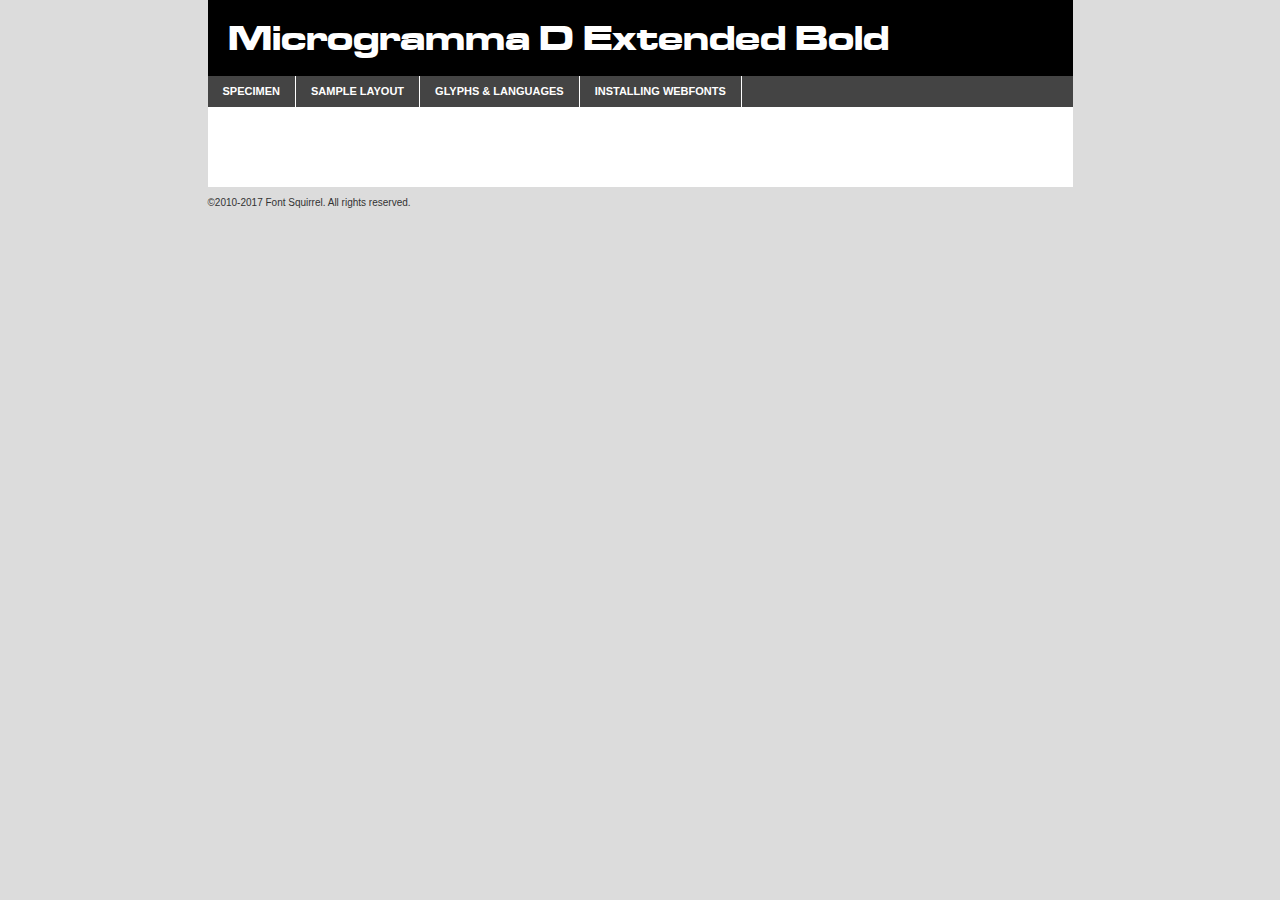
<file: fonts/microgramma_d_extended_bold-demo.html>
<!DOCTYPE html PUBLIC "-//W3C//DTD XHTML 1.0 Transitional//EN"
	"http://www.w3.org/TR/xhtml1/DTD/xhtml1-transitional.dtd">

<html xmlns="http://www.w3.org/1999/xhtml" xml:lang="en" lang="en">
<head>
	<meta http-equiv="Content-Type" content="text/html; charset=utf-8" />
	<script src="http://ajax.googleapis.com/ajax/libs/jquery/1.7.2/jquery.min.js" type="text/javascript" charset="utf-8"></script>
	<script type="text/javascript">
	(function($){$.fn.easyTabs=function(option){var param=jQuery.extend({fadeSpeed:"fast",defaultContent:1,activeClass:'active'},option);$(this).each(function(){var thisId="#"+this.id;if(param.defaultContent==''){param.defaultContent=1;}
	if(typeof param.defaultContent=="number")
	{var defaultTab=$(thisId+" .tabs li:eq("+(param.defaultContent-1)+") a").attr('href').substr(1);}else{var defaultTab=param.defaultContent;}
	$(thisId+" .tabs li a").each(function(){var tabToHide=$(this).attr('href').substr(1);$("#"+tabToHide).addClass('easytabs-tab-content');});hideAll();changeContent(defaultTab);function hideAll(){$(thisId+" .easytabs-tab-content").hide();}
	function changeContent(tabId){hideAll();$(thisId+" .tabs li").removeClass(param.activeClass);$(thisId+" .tabs li a[href=#"+tabId+"]").closest('li').addClass(param.activeClass);if(param.fadeSpeed!="none")
	{$(thisId+" #"+tabId).fadeIn(param.fadeSpeed);}else{$(thisId+" #"+tabId).show();}}
	$(thisId+" .tabs li").click(function(){var tabId=$(this).find('a').attr('href').substr(1);changeContent(tabId);return false;});});}})(jQuery);
	</script>
	<link rel="stylesheet" href="specimen_files/specimen_stylesheet.css" type="text/css" charset="utf-8" />
	<link rel="stylesheet" href="stylesheet.css" type="text/css" charset="utf-8" />

	<style type="text/css">
					body{
				font-family: 'microgramma_dbold_extended';
							}
		</style>

	<title>Microgramma D Extended Bold Specimen</title>
	
	
	<script type="text/javascript" charset="utf-8">
		$(document).ready(function() {
			$('#container').easyTabs({defaultContent:1});
		});
	</script>
</head>

<body>
<div id="container">
	<div id="header">
		Microgramma D Extended Bold	</div>
	<ul class="tabs">
		<li><a href="#specimen">Specimen</a></li>
		<li><a href="#layout">Sample Layout</a></li>
				<li><a href="#glyphs">Glyphs &amp; Languages</a></li>
		<li><a href="#installing">Installing Webfonts</a></li>
		
	</ul>
	
	<div id="main_content">

		
			<div id="specimen">
		
				<div class="section">
					<div class="grid12 firstcol">
						<div class="huge">AaBb</div>
					</div>
				</div>
		
				<div class="section">
					<div class="glyph_range">A&#x200B;B&#x200b;C&#x200b;D&#x200b;E&#x200b;F&#x200b;G&#x200b;H&#x200b;I&#x200b;J&#x200b;K&#x200b;L&#x200b;M&#x200b;N&#x200b;O&#x200b;P&#x200b;Q&#x200b;R&#x200b;S&#x200b;T&#x200b;U&#x200b;V&#x200b;W&#x200b;X&#x200b;Y&#x200b;Z&#x200b;a&#x200b;b&#x200b;c&#x200b;d&#x200b;e&#x200b;f&#x200b;g&#x200b;h&#x200b;i&#x200b;j&#x200b;k&#x200b;l&#x200b;m&#x200b;n&#x200b;o&#x200b;p&#x200b;q&#x200b;r&#x200b;s&#x200b;t&#x200b;u&#x200b;v&#x200b;w&#x200b;x&#x200b;y&#x200b;z&#x200b;1&#x200b;2&#x200b;3&#x200b;4&#x200b;5&#x200b;6&#x200b;7&#x200b;8&#x200b;9&#x200b;0&#x200b;&amp;&#x200b;.&#x200b;,&#x200b;?&#x200b;!&#x200b;&#64;&#x200b;(&#x200b;)&#x200b;#&#x200b;$&#x200b;%&#x200b;*&#x200b;+&#x200b;-&#x200b;=&#x200b;:&#x200b;;</div>
				</div>
				<div class="section">
					<div class="grid12 firstcol">
						<table class="sample_table">
							<tr><td>10</td><td class="size10">abcdefghijklmnopqrstuvwxyzABCDEFGHIJKLMNOPQRSTUVWXYZ0123456789abcdefghijklmnopqrstuvwxyzABCDEFGHIJKLMNOPQRSTUVWXYZ0123456789abcdefghijklmnopqrstuvwxyzABCDEFGHIJKLMNOPQRSTUVWXYZ</td></tr>
							<tr><td>11</td><td class="size11">abcdefghijklmnopqrstuvwxyzABCDEFGHIJKLMNOPQRSTUVWXYZ0123456789abcdefghijklmnopqrstuvwxyzABCDEFGHIJKLMNOPQRSTUVWXYZ0123456789abcdefghijklmnopqrstuvwxyzABCDEFGHIJKLMNOPQRSTUVWXYZ</td></tr>
							<tr><td>12</td><td class="size12">abcdefghijklmnopqrstuvwxyzABCDEFGHIJKLMNOPQRSTUVWXYZ0123456789abcdefghijklmnopqrstuvwxyzABCDEFGHIJKLMNOPQRSTUVWXYZ0123456789abcdefghijklmnopqrstuvwxyzABCDEFGHIJKLMNOPQRSTUVWXYZ</td></tr>
							<tr><td>13</td><td class="size13">abcdefghijklmnopqrstuvwxyzABCDEFGHIJKLMNOPQRSTUVWXYZ0123456789abcdefghijklmnopqrstuvwxyzABCDEFGHIJKLMNOPQRSTUVWXYZ0123456789abcdefghijklmnopqrstuvwxyzABCDEFGHIJKLMNOPQRSTUVWXYZ</td></tr>
							<tr><td>14</td><td class="size14">abcdefghijklmnopqrstuvwxyzABCDEFGHIJKLMNOPQRSTUVWXYZ0123456789abcdefghijklmnopqrstuvwxyzABCDEFGHIJKLMNOPQRSTUVWXYZ0123456789abcdefghijklmnopqrstuvwxyzABCDEFGHIJKLMNOPQRSTUVWXYZ</td></tr>
							<tr><td>16</td><td class="size16">abcdefghijklmnopqrstuvwxyzABCDEFGHIJKLMNOPQRSTUVWXYZ0123456789abcdefghijklmnopqrstuvwxyzABCDEFGHIJKLMNOPQRSTUVWXYZ</td></tr>
							<tr><td>18</td><td class="size18">abcdefghijklmnopqrstuvwxyzABCDEFGHIJKLMNOPQRSTUVWXYZ0123456789abcdefghijklmnopqrstuvwxyzABCDEFGHIJKLMNOPQRSTUVWXYZ</td></tr>
							<tr><td>20</td><td class="size20">abcdefghijklmnopqrstuvwxyzABCDEFGHIJKLMNOPQRSTUVWXYZ0123456789abcdefghijklmnopqrstuvwxyzABCDEFGHIJKLMNOPQRSTUVWXYZ</td></tr>
							<tr><td>24</td><td class="size24">abcdefghijklmnopqrstuvwxyzABCDEFGHIJKLMNOPQRSTUVWXYZ0123456789abcdefghijklmnopqrstuvwxyzABCDEFGHIJKLMNOPQRSTUVWXYZ</td></tr>
							<tr><td>30</td><td class="size30">abcdefghijklmnopqrstuvwxyzABCDEFGHIJKLMNOPQRSTUVWXYZ0123456789abcdefghijklmnopqrstuvwxyzABCDEFGHIJKLMNOPQRSTUVWXYZ</td></tr>
							<tr><td>36</td><td class="size36">abcdefghijklmnopqrstuvwxyzABCDEFGHIJKLMNOPQRSTUVWXYZ0123456789abcdefghijklmnopqrstuvwxyzABCDEFGHIJKLMNOPQRSTUVWXYZ</td></tr>
							<tr><td>48</td><td class="size48">abcdefghijklmnopqrstuvwxyzABCDEFGHIJKLMNOPQRSTUVWXYZ0123456789abcdefghijklmnopqrstuvwxyzABCDEFGHIJKLMNOPQRSTUVWXYZ</td></tr>
							<tr><td>60</td><td class="size60">abcdefghijklmnopqrstuvwxyzABCDEFGHIJKLMNOPQRSTUVWXYZ0123456789abcdefghijklmnopqrstuvwxyzABCDEFGHIJKLMNOPQRSTUVWXYZ</td></tr>
							<tr><td>72</td><td class="size72">abcdefghijklmnopqrstuvwxyzABCDEFGHIJKLMNOPQRSTUVWXYZ0123456789abcdefghijklmnopqrstuvwxyzABCDEFGHIJKLMNOPQRSTUVWXYZ</td></tr>
							<tr><td>90</td><td class="size90">abcdefghijklmnopqrstuvwxyzABCDEFGHIJKLMNOPQRSTUVWXYZ0123456789abcdefghijklmnopqrstuvwxyzABCDEFGHIJKLMNOPQRSTUVWXYZ</td></tr>
						</table>
				
					</div>
			
				</div>
		
		
		
								<div class="section" id="bodycomparison">


										<div id="xheight">
				<div class="fontbody">&#x25FC;&#x25FC;&#x25FC;&#x25FC;&#x25FC;&#x25FC;&#x25FC;&#x25FC;&#x25FC;&#x25FC;&#x25FC;&#x25FC;&#x25FC;&#x25FC;&#x25FC;&#x25FC;&#x25FC;&#x25FC;&#x25FC;&#x25FC;&#x25FC;&#x25FC;&#x25FC;&#x25FC;&#x25FC;&#x25FC;&#x25FC;&#x25FC;&#x25FC;&#x25FC;&#x25FC;&#x25FC;&#x25FC;&#x25FC;&#x25FC;&#x25FC;&#x25FC;&#x25FC;&#x25FC;&#x25FC;&#x25FC;&#x25FC;&#x25FC;&#x25FC;&#x25FC;&#x25FC;&#x25FC;&#x25FC;&#x25FC;&#x25FC;&#x25FC;&#x25FC;&#x25FC;&#x25FC;&#x25FC;&#x25FC;&#x25FC;&#x25FC;&#x25FC;&#x25FC;&#x25FC;&#x25FC;&#x25FC;&#x25FC;&#x25FC;&#x25FC;&#x25FC;&#x25FC;&#x25FC;&#x25FC;&#x25FC;&#x25FC;&#x25FC;&#x25FC;&#x25FC;&#x25FC;&#x25FC;&#x25FC;&#x25FC;&#x25FC;&#x25FC;&#x25FC;&#x25FC;&#x25FC;&#x25FC;&#x25FC;&#x25FC;&#x25FC;&#x25FC;&#x25FC;&#x25FC;&#x25FC;&#x25FC;&#x25FC;&#x25FC;&#x25FC;&#x25FC;&#x25FC;&#x25FC;body</div><div class="arialbody">body</div><div class="verdanabody">body</div><div class="georgiabody">body</div></div>
										<div class="fontbody" style="z-index:1">
											body<span>Microgramma D Extended Bold</span>
										</div>
										<div class="arialbody" style="z-index:1">
											body<span>Arial</span>
										</div>
										<div class="verdanabody" style="z-index:1">
											body<span>Verdana</span>
										</div>
										<div class="georgiabody" style="z-index:1">
											body<span>Georgia</span>
										</div>



								</div>
		
		
				<div class="section psample psample_row1" id="">
					
					<div class="grid2 firstcol">
						<p class="size10"><span>10.</span>Aenean lacinia bibendum nulla sed consectetur. Fusce dapibus, tellus ac cursus commodo, tortor mauris condimentum nibh, ut fermentum massa justo sit amet risus. Nullam id dolor id nibh ultricies vehicula ut id elit. Cum sociis natoque penatibus et magnis dis parturient montes, nascetur ridiculus mus. Nulla vitae elit libero, a pharetra augue.</p>
			
					</div>
					<div class="grid3">
						<p class="size11"><span>11.</span>Aenean lacinia bibendum nulla sed consectetur. Fusce dapibus, tellus ac cursus commodo, tortor mauris condimentum nibh, ut fermentum massa justo sit amet risus. Nullam id dolor id nibh ultricies vehicula ut id elit. Cum sociis natoque penatibus et magnis dis parturient montes, nascetur ridiculus mus. Nulla vitae elit libero, a pharetra augue.</p>
			
					</div>
					<div class="grid3">
						<p class="size12"><span>12.</span>Aenean lacinia bibendum nulla sed consectetur. Fusce dapibus, tellus ac cursus commodo, tortor mauris condimentum nibh, ut fermentum massa justo sit amet risus. Nullam id dolor id nibh ultricies vehicula ut id elit. Cum sociis natoque penatibus et magnis dis parturient montes, nascetur ridiculus mus. Nulla vitae elit libero, a pharetra augue.</p>
			
					</div>
					<div class="grid4">
						<p class="size13"><span>13.</span>Aenean lacinia bibendum nulla sed consectetur. Fusce dapibus, tellus ac cursus commodo, tortor mauris condimentum nibh, ut fermentum massa justo sit amet risus. Nullam id dolor id nibh ultricies vehicula ut id elit. Cum sociis natoque penatibus et magnis dis parturient montes, nascetur ridiculus mus. Nulla vitae elit libero, a pharetra augue.</p>
			
					</div>
					<div class="white_blend"></div>
					
				</div>
				<div class="section psample psample_row2" id="">
					<div class="grid3 firstcol">
						<p class="size14"><span>14.</span>Aenean lacinia bibendum nulla sed consectetur. Fusce dapibus, tellus ac cursus commodo, tortor mauris condimentum nibh, ut fermentum massa justo sit amet risus. Nullam id dolor id nibh ultricies vehicula ut id elit. Cum sociis natoque penatibus et magnis dis parturient montes, nascetur ridiculus mus. Nulla vitae elit libero, a pharetra augue.</p>
			
					</div>
					<div class="grid4">
						<p class="size16"><span>16.</span>Aenean lacinia bibendum nulla sed consectetur. Fusce dapibus, tellus ac cursus commodo, tortor mauris condimentum nibh, ut fermentum massa justo sit amet risus. Nullam id dolor id nibh ultricies vehicula ut id elit. Cum sociis natoque penatibus et magnis dis parturient montes, nascetur ridiculus mus. Nulla vitae elit libero, a pharetra augue.</p>
			
					</div>
					<div class="grid5">
						<p class="size18"><span>18.</span>Aenean lacinia bibendum nulla sed consectetur. Fusce dapibus, tellus ac cursus commodo, tortor mauris condimentum nibh, ut fermentum massa justo sit amet risus. Nullam id dolor id nibh ultricies vehicula ut id elit. Cum sociis natoque penatibus et magnis dis parturient montes, nascetur ridiculus mus. Nulla vitae elit libero, a pharetra augue.</p>
			
					</div>

					<div class="white_blend"></div>

				</div>
				
				<div class="section psample psample_row3" id="">
					<div class="grid5 firstcol">
						<p class="size20"><span>20.</span>Aenean lacinia bibendum nulla sed consectetur. Fusce dapibus, tellus ac cursus commodo, tortor mauris condimentum nibh, ut fermentum massa justo sit amet risus. Nullam id dolor id nibh ultricies vehicula ut id elit. Cum sociis natoque penatibus et magnis dis parturient montes, nascetur ridiculus mus. Nulla vitae elit libero, a pharetra augue.</p>
					</div>
					<div class="grid7">
						<p class="size24"><span>24.</span>Aenean lacinia bibendum nulla sed consectetur. Fusce dapibus, tellus ac cursus commodo, tortor mauris condimentum nibh, ut fermentum massa justo sit amet risus. Nullam id dolor id nibh ultricies vehicula ut id elit. Cum sociis natoque penatibus et magnis dis parturient montes, nascetur ridiculus mus. Nulla vitae elit libero, a pharetra augue.</p>
					</div>
					
					<div class="white_blend"></div>
					
				</div>
				
				<div class="section psample psample_row4" id="">
					<div class="grid12 firstcol">
						<p class="size30"><span>30.</span>Aenean lacinia bibendum nulla sed consectetur. Fusce dapibus, tellus ac cursus commodo, tortor mauris condimentum nibh, ut fermentum massa justo sit amet risus. Nullam id dolor id nibh ultricies vehicula ut id elit. Cum sociis natoque penatibus et magnis dis parturient montes, nascetur ridiculus mus. Nulla vitae elit libero, a pharetra augue.</p>
					</div>
					<div class="white_blend"></div>
					
				</div>
				
				
				
				<div class="section psample psample_row1 fullreverse">
					<div class="grid2 firstcol">
						<p class="size10"><span>10.</span>Aenean lacinia bibendum nulla sed consectetur. Fusce dapibus, tellus ac cursus commodo, tortor mauris condimentum nibh, ut fermentum massa justo sit amet risus. Nullam id dolor id nibh ultricies vehicula ut id elit. Cum sociis natoque penatibus et magnis dis parturient montes, nascetur ridiculus mus. Nulla vitae elit libero, a pharetra augue.</p>
			
					</div>
					<div class="grid3">
						<p class="size11"><span>11.</span>Aenean lacinia bibendum nulla sed consectetur. Fusce dapibus, tellus ac cursus commodo, tortor mauris condimentum nibh, ut fermentum massa justo sit amet risus. Nullam id dolor id nibh ultricies vehicula ut id elit. Cum sociis natoque penatibus et magnis dis parturient montes, nascetur ridiculus mus. Nulla vitae elit libero, a pharetra augue.</p>
			
					</div>
					<div class="grid3">
						<p class="size12"><span>12.</span>Aenean lacinia bibendum nulla sed consectetur. Fusce dapibus, tellus ac cursus commodo, tortor mauris condimentum nibh, ut fermentum massa justo sit amet risus. Nullam id dolor id nibh ultricies vehicula ut id elit. Cum sociis natoque penatibus et magnis dis parturient montes, nascetur ridiculus mus. Nulla vitae elit libero, a pharetra augue.</p>
			
					</div>
					<div class="grid4">
						<p class="size13"><span>13.</span>Aenean lacinia bibendum nulla sed consectetur. Fusce dapibus, tellus ac cursus commodo, tortor mauris condimentum nibh, ut fermentum massa justo sit amet risus. Nullam id dolor id nibh ultricies vehicula ut id elit. Cum sociis natoque penatibus et magnis dis parturient montes, nascetur ridiculus mus. Nulla vitae elit libero, a pharetra augue.</p>
			
					</div>
					<div class="black_blend"></div>
					
				</div>
				
				<div class="section psample psample_row2 fullreverse">
					<div class="grid3 firstcol">
						<p class="size14"><span>14.</span>Aenean lacinia bibendum nulla sed consectetur. Fusce dapibus, tellus ac cursus commodo, tortor mauris condimentum nibh, ut fermentum massa justo sit amet risus. Nullam id dolor id nibh ultricies vehicula ut id elit. Cum sociis natoque penatibus et magnis dis parturient montes, nascetur ridiculus mus. Nulla vitae elit libero, a pharetra augue.</p>
			
					</div>
					<div class="grid4">
						<p class="size16"><span>16.</span>Aenean lacinia bibendum nulla sed consectetur. Fusce dapibus, tellus ac cursus commodo, tortor mauris condimentum nibh, ut fermentum massa justo sit amet risus. Nullam id dolor id nibh ultricies vehicula ut id elit. Cum sociis natoque penatibus et magnis dis parturient montes, nascetur ridiculus mus. Nulla vitae elit libero, a pharetra augue.</p>
			
					</div>
					<div class="grid5">
						<p class="size18"><span>18.</span>Aenean lacinia bibendum nulla sed consectetur. Fusce dapibus, tellus ac cursus commodo, tortor mauris condimentum nibh, ut fermentum massa justo sit amet risus. Nullam id dolor id nibh ultricies vehicula ut id elit. Cum sociis natoque penatibus et magnis dis parturient montes, nascetur ridiculus mus. Nulla vitae elit libero, a pharetra augue.</p>
			
					</div>
					<div class="black_blend"></div>

				</div>
				
				<div class="section psample fullreverse psample_row3" id="">
					<div class="grid5 firstcol">
						<p class="size20"><span>20.</span>Aenean lacinia bibendum nulla sed consectetur. Fusce dapibus, tellus ac cursus commodo, tortor mauris condimentum nibh, ut fermentum massa justo sit amet risus. Nullam id dolor id nibh ultricies vehicula ut id elit. Cum sociis natoque penatibus et magnis dis parturient montes, nascetur ridiculus mus. Nulla vitae elit libero, a pharetra augue.</p>
					</div>
					<div class="grid7">
						<p class="size24"><span>24.</span>Aenean lacinia bibendum nulla sed consectetur. Fusce dapibus, tellus ac cursus commodo, tortor mauris condimentum nibh, ut fermentum massa justo sit amet risus. Nullam id dolor id nibh ultricies vehicula ut id elit. Cum sociis natoque penatibus et magnis dis parturient montes, nascetur ridiculus mus. Nulla vitae elit libero, a pharetra augue.</p>
					</div>
					
					<div class="black_blend"></div>
					
				</div>
				
				<div class="section psample fullreverse psample_row4" id="" style="border-bottom: 20px #000 solid;">
					<div class="grid12 firstcol">
						<p class="size30"><span>30.</span>Aenean lacinia bibendum nulla sed consectetur. Fusce dapibus, tellus ac cursus commodo, tortor mauris condimentum nibh, ut fermentum massa justo sit amet risus. Nullam id dolor id nibh ultricies vehicula ut id elit. Cum sociis natoque penatibus et magnis dis parturient montes, nascetur ridiculus mus. Nulla vitae elit libero, a pharetra augue.</p>
					</div>
					<div class="black_blend"></div>
					
				</div>
				
				
				
				
			</div>
			
			<div id="layout">
				
				<div class="section">
					
					<div class="grid12 firstcol">
						<h1>Lorem Ipsum Dolor</h1>
						<h2>Etiam porta sem malesuada magna mollis euismod</h2>
						
						<p class="byline">By <a href="#link">Aenean Lacinia</a></p>
					</div>
				</div>
				<div class="section">
					<div class="grid8 firstcol">
						<p class="large">Donec sed odio dui. Morbi leo risus, porta ac consectetur ac, vestibulum at eros. Fusce dapibus, tellus ac cursus commodo, tortor mauris condimentum nibh, ut fermentum massa justo sit amet risus. </p>

						
						<h3>Pellentesque ornare sem</h3>

						<p>Maecenas sed diam eget risus varius blandit sit amet non magna. Maecenas faucibus mollis interdum. Donec ullamcorper nulla non metus auctor fringilla. Nullam id dolor id nibh ultricies vehicula ut id elit. Nullam id dolor id nibh ultricies vehicula ut id elit. </p>

						<p>Aenean eu leo quam. Pellentesque ornare sem lacinia quam venenatis vestibulum. Lorem ipsum dolor sit amet, consectetur adipiscing elit. Cum sociis natoque penatibus et magnis dis parturient montes, nascetur ridiculus mus. </p>

						<p>Nulla vitae elit libero, a pharetra augue. Praesent commodo cursus magna, vel scelerisque nisl consectetur et. Aenean lacinia bibendum nulla sed consectetur. </p>

						<p>Nullam quis risus eget urna mollis ornare vel eu leo. Nullam quis risus eget urna mollis ornare vel eu leo. Maecenas sed diam eget risus varius blandit sit amet non magna. Donec ullamcorper nulla non metus auctor fringilla. </p>

						<h3>Cras mattis consectetur</h3>

						<p>Aenean eu leo quam. Pellentesque ornare sem lacinia quam venenatis vestibulum. Aenean lacinia bibendum nulla sed consectetur. Integer posuere erat a ante venenatis dapibus posuere velit aliquet. Cras mattis consectetur purus sit amet fermentum. </p>

						<p>Nullam id dolor id nibh ultricies vehicula ut id elit. Nullam quis risus eget urna mollis ornare vel eu leo. Cras mattis consectetur purus sit amet fermentum.</p>
					</div>
					
					<div class="grid4 sidebar">
						
						<div class="box reverse">
							<p class="last">Nullam quis risus eget urna mollis ornare vel eu leo. Donec ullamcorper nulla non metus auctor fringilla. Cras mattis consectetur purus sit amet fermentum. Sed posuere consectetur est at lobortis. Lorem ipsum dolor sit amet, consectetur adipiscing elit. </p>
						</div>
						
						<p class="caption">Maecenas sed diam eget risus varius.</p>

						<p>Vestibulum id ligula porta felis euismod semper. Integer posuere erat a ante venenatis dapibus posuere velit aliquet. Vestibulum id ligula porta felis euismod semper. Sed posuere consectetur est at lobortis. Maecenas sed diam eget risus varius blandit sit amet non magna. Fusce dapibus, tellus ac cursus commodo, tortor mauris condimentum nibh, ut fermentum massa justo sit amet risus. </p>

					

						<p>Duis mollis, est non commodo luctus, nisi erat porttitor ligula, eget lacinia odio sem nec elit. Aenean lacinia bibendum nulla sed consectetur. Vivamus sagittis lacus vel augue laoreet rutrum faucibus dolor auctor. Aenean lacinia bibendum nulla sed consectetur. Nullam quis risus eget urna mollis ornare vel eu leo. </p>

						<p>Praesent commodo cursus magna, vel scelerisque nisl consectetur et. Donec ullamcorper nulla non metus auctor fringilla. Maecenas faucibus mollis interdum. Fusce dapibus, tellus ac cursus commodo, tortor mauris condimentum nibh, ut fermentum massa justo sit amet risus. </p>

					</div>
				</div>
				
			</div>


			



		<div id="glyphs">
			<div class="section">
				<div class="grid12 firstcol">
			
				<h1>Language Support</h1>
				<p>The subset of Microgramma D Extended Bold in this kit supports the following languages:<br />
			
					Albanian, Basque, Breton, Chamorro, Danish, Dutch, English, Faroese, Finnish, French, Frisian, Galician, German, Icelandic, Italian, Malagasy, Norwegian, Portuguese, Spanish, Alsatian, Aragonese, Arapaho, Arrernte, Asturian, Aymara, Bislama, Cebuano, Corsican, Fijian, French_creole, Genoese, Gilbertese, Greenlandic, Haitian_creole, Hiligaynon, Hmong, Hopi, Ibanag, Iloko_ilokano, Indonesian, Interglossa_glosa, Interlingua, Irish_gaelic, Jerriais, Lojban, Lombard, Luxembourgeois, Manx, Mohawk, Norfolk_pitcairnese, Occitan, Oromo, Pangasinan, Papiamento, Piedmontese, Potawatomi, Rhaeto-romance, Romansh, Rotokas, Sami_lule, Samoan, Sardinian, Scots_gaelic, Seychelles_creole, Shona, Sicilian, Somali, Southern_ndebele, Swahili, Swati_swazi, Tagalog_filipino_pilipino, Tetum, Tok_pisin, Uyghur_latinized, Volapuk, Walloon, Warlpiri, Xhosa, Yapese, Zulu, Latinbasic, Ubasic, Demo				</p>
				<h1>Glyph Chart</h1>
				<p>The subset of Microgramma D Extended Bold in this kit includes all the glyphs listed below. Unicode entities are included above each glyph to help you insert individual characters into your layout.</p>
				<div id="glyph_chart">
			
																				 <div><p>&amp;#32;</p>&#32;</div>
																				 <div><p>&amp;#33;</p>&#33;</div>
																				 <div><p>&amp;#34;</p>&#34;</div>
																				 <div><p>&amp;#35;</p>&#35;</div>
																				 <div><p>&amp;#36;</p>&#36;</div>
																				 <div><p>&amp;#37;</p>&#37;</div>
																				 <div><p>&amp;#38;</p>&#38;</div>
																				 <div><p>&amp;#39;</p>&#39;</div>
																				 <div><p>&amp;#40;</p>&#40;</div>
																				 <div><p>&amp;#41;</p>&#41;</div>
																				 <div><p>&amp;#42;</p>&#42;</div>
																				 <div><p>&amp;#43;</p>&#43;</div>
																				 <div><p>&amp;#44;</p>&#44;</div>
																				 <div><p>&amp;#45;</p>&#45;</div>
																				 <div><p>&amp;#46;</p>&#46;</div>
																				 <div><p>&amp;#47;</p>&#47;</div>
																				 <div><p>&amp;#48;</p>&#48;</div>
																				 <div><p>&amp;#49;</p>&#49;</div>
																				 <div><p>&amp;#50;</p>&#50;</div>
																				 <div><p>&amp;#51;</p>&#51;</div>
																				 <div><p>&amp;#52;</p>&#52;</div>
																				 <div><p>&amp;#53;</p>&#53;</div>
																				 <div><p>&amp;#54;</p>&#54;</div>
																				 <div><p>&amp;#55;</p>&#55;</div>
																				 <div><p>&amp;#56;</p>&#56;</div>
																				 <div><p>&amp;#57;</p>&#57;</div>
																				 <div><p>&amp;#58;</p>&#58;</div>
																				 <div><p>&amp;#59;</p>&#59;</div>
																				 <div><p>&amp;#60;</p>&#60;</div>
																				 <div><p>&amp;#61;</p>&#61;</div>
																				 <div><p>&amp;#62;</p>&#62;</div>
																				 <div><p>&amp;#63;</p>&#63;</div>
																				 <div><p>&amp;#64;</p>&#64;</div>
																				 <div><p>&amp;#65;</p>&#65;</div>
																				 <div><p>&amp;#66;</p>&#66;</div>
																				 <div><p>&amp;#67;</p>&#67;</div>
																				 <div><p>&amp;#68;</p>&#68;</div>
																				 <div><p>&amp;#69;</p>&#69;</div>
																				 <div><p>&amp;#70;</p>&#70;</div>
																				 <div><p>&amp;#71;</p>&#71;</div>
																				 <div><p>&amp;#72;</p>&#72;</div>
																				 <div><p>&amp;#73;</p>&#73;</div>
																				 <div><p>&amp;#74;</p>&#74;</div>
																				 <div><p>&amp;#75;</p>&#75;</div>
																				 <div><p>&amp;#76;</p>&#76;</div>
																				 <div><p>&amp;#77;</p>&#77;</div>
																				 <div><p>&amp;#78;</p>&#78;</div>
																				 <div><p>&amp;#79;</p>&#79;</div>
																				 <div><p>&amp;#80;</p>&#80;</div>
																				 <div><p>&amp;#81;</p>&#81;</div>
																				 <div><p>&amp;#82;</p>&#82;</div>
																				 <div><p>&amp;#83;</p>&#83;</div>
																				 <div><p>&amp;#84;</p>&#84;</div>
																				 <div><p>&amp;#85;</p>&#85;</div>
																				 <div><p>&amp;#86;</p>&#86;</div>
																				 <div><p>&amp;#87;</p>&#87;</div>
																				 <div><p>&amp;#88;</p>&#88;</div>
																				 <div><p>&amp;#89;</p>&#89;</div>
																				 <div><p>&amp;#90;</p>&#90;</div>
																				 <div><p>&amp;#91;</p>&#91;</div>
																				 <div><p>&amp;#92;</p>&#92;</div>
																				 <div><p>&amp;#93;</p>&#93;</div>
																				 <div><p>&amp;#94;</p>&#94;</div>
																				 <div><p>&amp;#95;</p>&#95;</div>
																				 <div><p>&amp;#96;</p>&#96;</div>
																				 <div><p>&amp;#97;</p>&#97;</div>
																				 <div><p>&amp;#98;</p>&#98;</div>
																				 <div><p>&amp;#99;</p>&#99;</div>
																				 <div><p>&amp;#100;</p>&#100;</div>
																				 <div><p>&amp;#101;</p>&#101;</div>
																				 <div><p>&amp;#102;</p>&#102;</div>
																				 <div><p>&amp;#103;</p>&#103;</div>
																				 <div><p>&amp;#104;</p>&#104;</div>
																				 <div><p>&amp;#105;</p>&#105;</div>
																				 <div><p>&amp;#106;</p>&#106;</div>
																				 <div><p>&amp;#107;</p>&#107;</div>
																				 <div><p>&amp;#108;</p>&#108;</div>
																				 <div><p>&amp;#109;</p>&#109;</div>
																				 <div><p>&amp;#110;</p>&#110;</div>
																				 <div><p>&amp;#111;</p>&#111;</div>
																				 <div><p>&amp;#112;</p>&#112;</div>
																				 <div><p>&amp;#113;</p>&#113;</div>
																				 <div><p>&amp;#114;</p>&#114;</div>
																				 <div><p>&amp;#115;</p>&#115;</div>
																				 <div><p>&amp;#116;</p>&#116;</div>
																				 <div><p>&amp;#117;</p>&#117;</div>
																				 <div><p>&amp;#118;</p>&#118;</div>
																				 <div><p>&amp;#119;</p>&#119;</div>
																				 <div><p>&amp;#120;</p>&#120;</div>
																				 <div><p>&amp;#121;</p>&#121;</div>
																				 <div><p>&amp;#122;</p>&#122;</div>
																				 <div><p>&amp;#123;</p>&#123;</div>
																				 <div><p>&amp;#124;</p>&#124;</div>
																				 <div><p>&amp;#125;</p>&#125;</div>
																				 <div><p>&amp;#126;</p>&#126;</div>
																				 <div><p>&amp;#160;</p>&#160;</div>
																				 <div><p>&amp;#161;</p>&#161;</div>
																				 <div><p>&amp;#162;</p>&#162;</div>
																				 <div><p>&amp;#163;</p>&#163;</div>
																				 <div><p>&amp;#164;</p>&#164;</div>
																				 <div><p>&amp;#165;</p>&#165;</div>
																				 <div><p>&amp;#166;</p>&#166;</div>
																				 <div><p>&amp;#167;</p>&#167;</div>
																				 <div><p>&amp;#168;</p>&#168;</div>
																				 <div><p>&amp;#169;</p>&#169;</div>
																				 <div><p>&amp;#170;</p>&#170;</div>
																				 <div><p>&amp;#171;</p>&#171;</div>
																				 <div><p>&amp;#172;</p>&#172;</div>
																				 <div><p>&amp;#173;</p>&#173;</div>
																				 <div><p>&amp;#174;</p>&#174;</div>
																				 <div><p>&amp;#175;</p>&#175;</div>
																				 <div><p>&amp;#176;</p>&#176;</div>
																				 <div><p>&amp;#177;</p>&#177;</div>
																				 <div><p>&amp;#178;</p>&#178;</div>
																				 <div><p>&amp;#179;</p>&#179;</div>
																				 <div><p>&amp;#180;</p>&#180;</div>
																				 <div><p>&amp;#181;</p>&#181;</div>
																				 <div><p>&amp;#182;</p>&#182;</div>
																				 <div><p>&amp;#183;</p>&#183;</div>
																				 <div><p>&amp;#184;</p>&#184;</div>
																				 <div><p>&amp;#185;</p>&#185;</div>
																				 <div><p>&amp;#186;</p>&#186;</div>
																				 <div><p>&amp;#187;</p>&#187;</div>
																				 <div><p>&amp;#188;</p>&#188;</div>
																				 <div><p>&amp;#189;</p>&#189;</div>
																				 <div><p>&amp;#190;</p>&#190;</div>
																				 <div><p>&amp;#191;</p>&#191;</div>
																				 <div><p>&amp;#192;</p>&#192;</div>
																				 <div><p>&amp;#193;</p>&#193;</div>
																				 <div><p>&amp;#194;</p>&#194;</div>
																				 <div><p>&amp;#195;</p>&#195;</div>
																				 <div><p>&amp;#196;</p>&#196;</div>
																				 <div><p>&amp;#197;</p>&#197;</div>
																				 <div><p>&amp;#198;</p>&#198;</div>
																				 <div><p>&amp;#199;</p>&#199;</div>
																				 <div><p>&amp;#200;</p>&#200;</div>
																				 <div><p>&amp;#201;</p>&#201;</div>
																				 <div><p>&amp;#202;</p>&#202;</div>
																				 <div><p>&amp;#203;</p>&#203;</div>
																				 <div><p>&amp;#204;</p>&#204;</div>
																				 <div><p>&amp;#205;</p>&#205;</div>
																				 <div><p>&amp;#206;</p>&#206;</div>
																				 <div><p>&amp;#207;</p>&#207;</div>
																				 <div><p>&amp;#208;</p>&#208;</div>
																				 <div><p>&amp;#209;</p>&#209;</div>
																				 <div><p>&amp;#210;</p>&#210;</div>
																				 <div><p>&amp;#211;</p>&#211;</div>
																				 <div><p>&amp;#212;</p>&#212;</div>
																				 <div><p>&amp;#213;</p>&#213;</div>
																				 <div><p>&amp;#214;</p>&#214;</div>
																				 <div><p>&amp;#215;</p>&#215;</div>
																				 <div><p>&amp;#216;</p>&#216;</div>
																				 <div><p>&amp;#217;</p>&#217;</div>
																				 <div><p>&amp;#218;</p>&#218;</div>
																				 <div><p>&amp;#219;</p>&#219;</div>
																				 <div><p>&amp;#220;</p>&#220;</div>
																				 <div><p>&amp;#221;</p>&#221;</div>
																				 <div><p>&amp;#222;</p>&#222;</div>
																				 <div><p>&amp;#223;</p>&#223;</div>
																				 <div><p>&amp;#224;</p>&#224;</div>
																				 <div><p>&amp;#225;</p>&#225;</div>
																				 <div><p>&amp;#226;</p>&#226;</div>
																				 <div><p>&amp;#227;</p>&#227;</div>
																				 <div><p>&amp;#228;</p>&#228;</div>
																				 <div><p>&amp;#229;</p>&#229;</div>
																				 <div><p>&amp;#230;</p>&#230;</div>
																				 <div><p>&amp;#231;</p>&#231;</div>
																				 <div><p>&amp;#232;</p>&#232;</div>
																				 <div><p>&amp;#233;</p>&#233;</div>
																				 <div><p>&amp;#234;</p>&#234;</div>
																				 <div><p>&amp;#235;</p>&#235;</div>
																				 <div><p>&amp;#236;</p>&#236;</div>
																				 <div><p>&amp;#237;</p>&#237;</div>
																				 <div><p>&amp;#238;</p>&#238;</div>
																				 <div><p>&amp;#239;</p>&#239;</div>
																				 <div><p>&amp;#240;</p>&#240;</div>
																				 <div><p>&amp;#241;</p>&#241;</div>
																				 <div><p>&amp;#242;</p>&#242;</div>
																				 <div><p>&amp;#243;</p>&#243;</div>
																				 <div><p>&amp;#244;</p>&#244;</div>
																				 <div><p>&amp;#245;</p>&#245;</div>
																				 <div><p>&amp;#246;</p>&#246;</div>
																				 <div><p>&amp;#247;</p>&#247;</div>
																				 <div><p>&amp;#248;</p>&#248;</div>
																				 <div><p>&amp;#249;</p>&#249;</div>
																				 <div><p>&amp;#250;</p>&#250;</div>
																				 <div><p>&amp;#251;</p>&#251;</div>
																				 <div><p>&amp;#252;</p>&#252;</div>
																				 <div><p>&amp;#253;</p>&#253;</div>
																				 <div><p>&amp;#254;</p>&#254;</div>
																				 <div><p>&amp;#255;</p>&#255;</div>
																				 <div><p>&amp;#338;</p>&#338;</div>
																				 <div><p>&amp;#339;</p>&#339;</div>
																				 <div><p>&amp;#376;</p>&#376;</div>
																				 <div><p>&amp;#710;</p>&#710;</div>
																				 <div><p>&amp;#732;</p>&#732;</div>
																				 <div><p>&amp;#8192;</p>&#8192;</div>
																				 <div><p>&amp;#8193;</p>&#8193;</div>
																				 <div><p>&amp;#8194;</p>&#8194;</div>
																				 <div><p>&amp;#8195;</p>&#8195;</div>
																				 <div><p>&amp;#8196;</p>&#8196;</div>
																				 <div><p>&amp;#8197;</p>&#8197;</div>
																				 <div><p>&amp;#8198;</p>&#8198;</div>
																				 <div><p>&amp;#8199;</p>&#8199;</div>
																				 <div><p>&amp;#8200;</p>&#8200;</div>
																				 <div><p>&amp;#8201;</p>&#8201;</div>
																				 <div><p>&amp;#8202;</p>&#8202;</div>
																				 <div><p>&amp;#8208;</p>&#8208;</div>
																				 <div><p>&amp;#8209;</p>&#8209;</div>
																				 <div><p>&amp;#8210;</p>&#8210;</div>
																				 <div><p>&amp;#8211;</p>&#8211;</div>
																				 <div><p>&amp;#8212;</p>&#8212;</div>
																				 <div><p>&amp;#8216;</p>&#8216;</div>
																				 <div><p>&amp;#8217;</p>&#8217;</div>
																				 <div><p>&amp;#8218;</p>&#8218;</div>
																				 <div><p>&amp;#8220;</p>&#8220;</div>
																				 <div><p>&amp;#8221;</p>&#8221;</div>
																				 <div><p>&amp;#8222;</p>&#8222;</div>
																				 <div><p>&amp;#8226;</p>&#8226;</div>
																				 <div><p>&amp;#8230;</p>&#8230;</div>
																				 <div><p>&amp;#8239;</p>&#8239;</div>
																				 <div><p>&amp;#8249;</p>&#8249;</div>
																				 <div><p>&amp;#8250;</p>&#8250;</div>
																				 <div><p>&amp;#8287;</p>&#8287;</div>
																				 <div><p>&amp;#8482;</p>&#8482;</div>
																				 <div><p>&amp;#9724;</p>&#9724;</div>
																				 <div><p>&amp;#64257;</p>&#64257;</div>
																				 <div><p>&amp;#64258;</p>&#64258;</div>
																																																</div>	
				</div>
		
		
			</div>
		</div>
		
		
		<div id="specs">
			
		</div>
	
		<div id="installing">
			<div class="section">
				<div class="grid7 firstcol">
					<h1>Installing Webfonts</h1>
					
					<p>Webfonts are supported by all major browser platforms but not all in the same way. There are currently four different font formats that must be included in order to target all browsers. This includes TTF, WOFF, EOT and SVG.</p>
					
					<h2>1. Upload your webfonts</h2>
					<p>You must upload your webfont kit to your website. They should be in or near the same directory as your CSS files.</p>
					
					<h2>2. Include the webfont stylesheet</h2>
					<p>A special CSS @font-face declaration helps the various browsers select the appropriate font it needs without causing you a bunch of headaches. Learn more about this syntax by reading the <a href="https://www.fontspring.com/blog/further-hardening-of-the-bulletproof-syntax">Fontspring blog post</a> about it. The code for it is as follows:</p>


<code>
@font-face{ 
	font-family: 'MyWebFont';
	src: url('WebFont.eot');
	src: url('WebFont.eot?#iefix') format('embedded-opentype'),
	     url('WebFont.woff') format('woff'),
	     url('WebFont.ttf') format('truetype'),
	     url('WebFont.svg#webfont') format('svg');
}
</code>

	<p>We've already gone ahead and generated the code for you. All you have to do is link to the stylesheet in your HTML, like this:</p>
	<code>&lt;link rel=&quot;stylesheet&quot; href=&quot;stylesheet.css&quot; type=&quot;text/css&quot; charset=&quot;utf-8&quot; /&gt;</code>

					<h2>3. Modify your own stylesheet</h2>
					<p>To take advantage of your new fonts, you must tell your stylesheet to use them. Look at the original @font-face declaration above and find the property called "font-family." The name linked there will be what you use to reference the font. Prepend that webfont name to the font stack in the "font-family" property, inside the selector you want to change. For example:</p>
<code>p { font-family: 'WebFont', Arial, sans-serif; }</code>

<h2>4. Test</h2>
<p>Getting webfonts to work cross-browser <em>can</em> be tricky. Use the information in the sidebar to help you if you find that fonts aren't loading in a particular browser.</p>
				</div>
				
				<div class="grid5 sidebar">
					<div class="box">
						<h2>Troubleshooting<br />Font-Face Problems</h2>
						<p>Having trouble getting your webfonts to load in your new website? Here are some tips to sort out what might be the problem.</p>

						<h3>Fonts not showing in any browser</h3>

						<p>This sounds like you need to work on the plumbing. You either did not upload the fonts to the correct directory, or you did not link the fonts properly in the CSS. If you've confirmed that all this is correct and you still have a problem, take a look at your .htaccess file and see if requests are getting intercepted.</p>

						<h3>Fonts not loading in iPhone or iPad</h3>

						<p>The most common problem here is that you are serving the fonts from an IIS server. IIS refuses to serve files that have unknown MIME types. If that is the case, you must set the MIME type for SVG to "image/svg+xml" in the server settings. Follow these instructions from Microsoft if you need help.</p>

						<h3>Fonts not loading in Firefox</h3>

						<p>The primary reason for this failure? You are still using a version Firefox older than 3.5. So upgrade already! If that isn't it, then you are very likely serving fonts from a different domain. Firefox requires that all font assets be served from the same domain. Lastly it is possible that you need to add WOFF to your list of MIME types (if you are serving via IIS.)</p>

						<h3>Fonts not loading in IE</h3>

						<p>Are you looking at Internet Explorer on an actual Windows machine or are you cheating by using a service like Adobe BrowserLab? Many of these screenshot services do not render @font-face for IE. Best to test it on a real machine.</p>

						<h3>Fonts not loading in IE9</h3>

						<p>IE9, like Firefox, requires that fonts be served from the same domain as the website. Make sure that is the case.</p>
					</div>
				</div>
			</div>
			
		</div>
	
	</div>
	<div id="footer">
		<p>&copy;2010-2017 Font Squirrel. All rights reserved.</p>
	</div>
</div>
</body>
</html>
</file>
<file: fonts/stylesheet.css>
@font-face {
    font-family: 'microgramma_dbold_extended';
    src: url('microgramma_d_extended_bold-webfont.woff2') format('woff2'),
         url('microgramma_d_extended_bold-webfont.woff') format('woff');
    font-weight: normal;
    font-style: normal;

}
</file>
<file: fonts/specimen_files/specimen_stylesheet.css>
@import url('grid_12-825-55-15.css');

/*  
	CSS Reset by Eric Meyer - Released under Public Domain
    http://meyerweb.com/eric/tools/css/reset/
*/
html, body, div, span, applet, object, iframe,
h1, h2, h3, h4, h5, h6, p, blockquote, pre,
a, abbr, acronym, address, big, cite, code,
del, dfn, em, font, img, ins, kbd, q, s, samp,
small, strike, strong, sub, sup, tt, var,
b, u, i, center, dl, dt, dd, ol, ul, li,
fieldset, form, label, legend, table, 
caption, tbody, tfoot, thead, tr, th, td 
                  {margin: 0;padding: 0;border: 0;outline: 0;
                  font-size: 100%;vertical-align: baseline;
                  background: transparent;}
body              {line-height: 1;}
ol, ul            {list-style: none;}
blockquote, q     {quotes: none;}
blockquote:before, blockquote:after,
q:before, q:after {content: '';	content: none;}
:focus            {outline: 0;}
ins               {text-decoration: none;}
del               {text-decoration: line-through;}
table             {border-collapse: collapse;border-spacing: 0;}




body {
	color: #000;
	background-color: #dcdcdc;
}

a {
	text-decoration: none;
	color: #1883ba;
}

h1{
	font-size: 32px;
	font-weight: normal;
	font-style: normal;
	margin-bottom: 18px;
}

h2{
	font-size: 18px;
}

#container {
	width: 865px;
	margin: 0px auto;
}


#header {
	padding: 20px;
	font-size: 36px;
	background-color: #000;
	color: #fff;
}

#header span {
	color: #666;
}
#main_content {
	background-color: #fff;
	padding: 60px 20px 20px;
}


#footer p {
	margin: 0;
	padding-top: 10px;
	padding-bottom: 50px;
	color: #333;
	font: 10px Arial, sans-serif;
}

.tabs {
	width: 100%;
	height: 31px;
	background-color: #444;
}
.tabs li {
	float:  left;
	margin: 0;
	overflow: hidden;
	background-color: #444;
}
.tabs li a {
	display: block;
	color: #fff;
	text-decoration: none;
	font: bold 11px/11px 'Arial';
	text-transform: uppercase;
	padding: 10px 15px;
	border-right: 1px solid #fff;
}

.tabs li a:hover {
		background-color: #00b3ff;

}

.tabs li.active a {
	color:  #000;
	background-color: #fff;
}



div.huge {
	
	font-size: 300px;
	line-height: 1em;
	padding: 0;
	letter-spacing: -.02em;
	overflow: hidden;
}
div.glyph_range {
	font-size: 72px;
	line-height: 1.1em;
}

.size10{ font-size: 10px; }
.size11{ font-size: 11px; }
.size12{ font-size: 12px; }
.size13{ font-size: 13px; }
.size14{ font-size: 14px; }
.size16{ font-size: 16px; }
.size18{ font-size: 18px; }
.size20{ font-size: 20px; }
.size24{ font-size: 24px; }
.size30{ font-size: 30px; }
.size36{ font-size: 36px; }
.size48{ font-size: 48px; }
.size60{ font-size: 60px; }
.size72{ font-size: 72px; }
.size90{ font-size: 90px; }


.psample_row1 {	height: 120px;}
.psample_row1 {	height: 120px;}
.psample_row2 {	height: 160px;}
.psample_row3 {	height: 160px;}
.psample_row4 {	height: 160px;}

.psample {
	overflow: hidden;
	position: relative;
}
.psample p {
	line-height: 1.3em;
	display: block;
	overflow: hidden;
	margin: 0;
}

.psample span {
	margin-right: .5em;
}

.white_blend {
	width: 100%;
	height: 61px;
	background-image: url([data-uri]);
	position: absolute;
	bottom: 0;
}
.black_blend {
	width: 100%;
	height: 61px;
	background-image: url([data-uri]);
	position: absolute;
	bottom: 0;
}
.fullreverse {
	background:  #000 !important;
	color:  #fff !important;
	margin-left: -20px;
	padding-left: 20px;
	margin-right: -20px;
	padding-right: 20px;
	padding: 20px;
	margin-bottom:0;
}


.sample_table td {
	padding-top: 3px;
	padding-bottom:5px;
	padding-left: 5px;
	vertical-align: middle;
	line-height: 1.2em;
}

.sample_table td:first-child {
	background-color: #eee;
	text-align: right;
	padding-right: 5px;
	padding-left: 0;
	padding: 5px;
	font: 11px/12px "Courier New", Courier, mono;
}

code {
	white-space: pre;
	background-color: #eee;
	display: block;
	padding: 10px;
	margin-bottom: 18px;
	overflow: auto;
}


.bottom,.last 	{margin-bottom:0 !important; padding-bottom:0 !important;}

.box  { 
  padding: 18px; 
  margin-bottom: 18px; 
  background: #eee; 
}

.reverse,.reversed { background:  #000 !important;color:  #fff !important; border: none !important;}

#bodycomparison {
	position: relative;
	overflow: hidden;
	font-size: 72px;
	height: 90px;
	white-space: nowrap;
}

#bodycomparison div{
	font-size: 72px;
	line-height: 90px;
	display: inline;
	margin: 0 15px 0 0;
	padding: 0;
}

#bodycomparison div span{
	font: 10px Arial;
	position: absolute;
	left: 0;
}
#xheight {
	float: none;
	position: absolute;
	color: #d9f3ff;
	font-size: 72px;
	line-height: 90px;
}

.fontbody {
 position: relative;
}
.arialbody{
	font-family: Arial;
	position: relative;
}
.verdanabody{
	font-family: Verdana;
	position: relative;
}
.georgiabody{
	font-family: Georgia;
	position: relative;
}

/* @group Layout page
 */

#layout h1 {
	font-size: 36px;
	line-height: 42px;
	font-weight: normal;
	font-style: normal;
}

#layout h2 {
	font-size: 24px;
	line-height: 23px;
	font-weight: normal;
	font-style: normal;
}

#layout h3 {
	font-size: 22px;
	line-height: 1.4em;
	margin-top: 1em;
	font-weight: normal;
	font-style: normal;
}


#layout p.byline {
	font-size: 12px;
	margin-top: 18px;
	line-height: 12px;
	margin-bottom: 0;
}
#layout p {
	font-size: 14px;
	line-height: 21px;
	margin-bottom: .5em;
}

#layout p.large{
	font-size: 18px;
	line-height: 26px;
}

#layout .sidebar p{
	font-size: 12px;
	line-height: 1.4em;
}

#layout p.caption {
	font-size: 10px;
	margin-top: -16px;
	margin-bottom: 18px;
}

/* @end */

/* @group Glyphs */

#glyph_chart div{
	background-color: #d9f3ff;
	color: black;
	float: left;
	font-size: 36px;
	height: 1.2em;
	line-height: 1.2em;
	margin-bottom: 1px;
	margin-right: 1px;
	text-align: center;
	width: 1.2em;
	position: relative;
	padding: .6em .2em .2em;
}

#glyph_chart div p {
	position: absolute;
	left: 0;
	top: 0;
	display: block;
	text-align: center;
	font: bold 9px Arial, sans-serif;
	background-color: #3a768f;
	width: 100%;
	color: #fff;
	padding: 2px 0;
}


#glyphs h1 {
	font-family: Arial, sans-serif;
}
/* @end */

/* @group Installing */

#installing {
	font: 13px Arial, sans-serif;
}

#installing p,
#glyphs p{
	line-height: 1.2em;
	margin-bottom: 18px;
	font: 13px Arial, sans-serif;
}



#installing h3{
	font-size: 15px;
	margin-top: 18px;
}

/* @end */

#rendering h1 {
	font-family: Arial, sans-serif;
}
.render_table td {
	font: 11px "Courier New", Courier, mono;
	vertical-align: middle;
}
</file>
